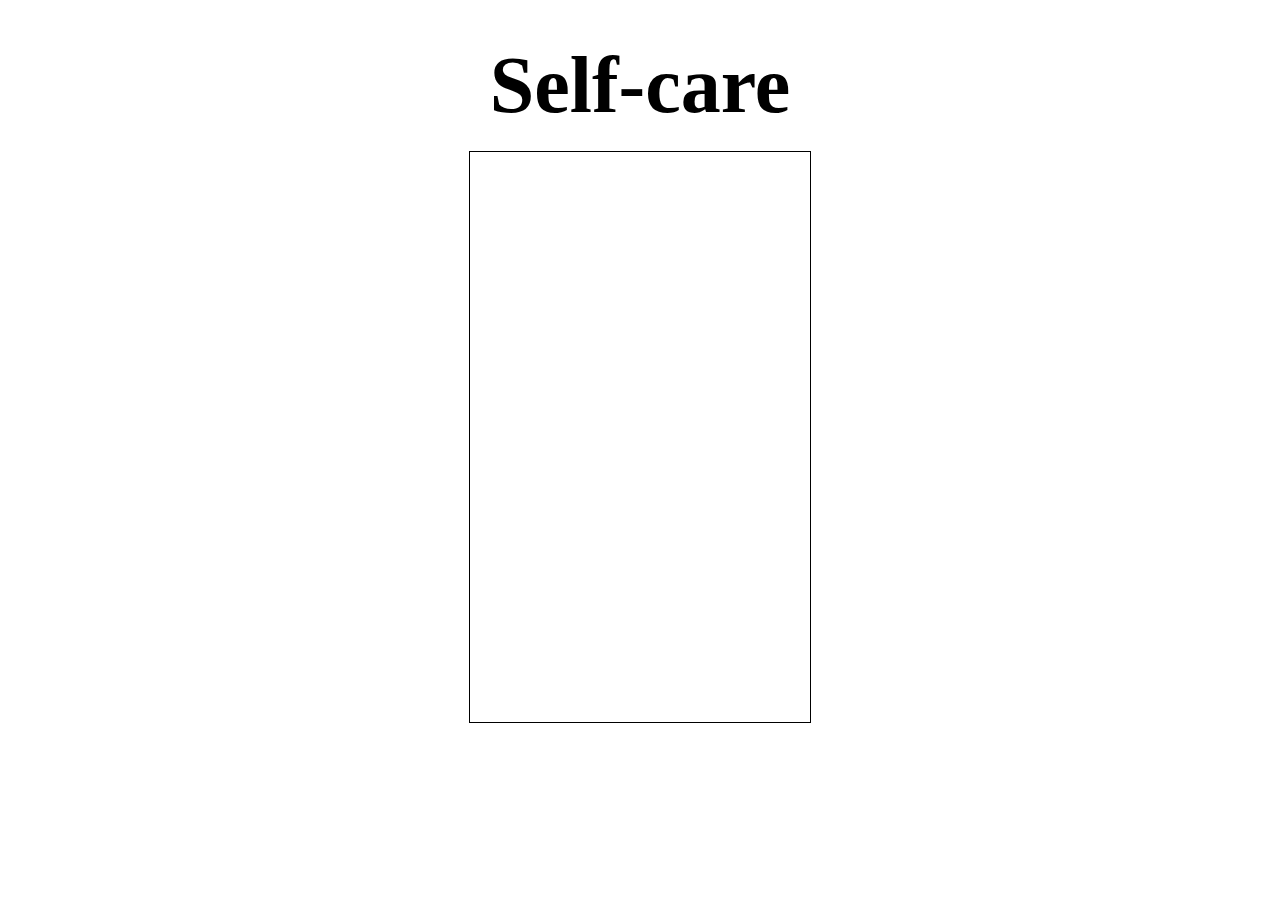
<file: html/index.html>
<!DOCTYPE html>
<html>
<head>
    <meta charset="UTF-8">
    <title>Self-care</title>
    <link rel="stylesheet" type="text/css" href="../css/index.css">
</head>
<body>
   <div id="outermost">
       <div id="title">Self-care</div>
       <div id="log-in"></div>
   </div>

	<script
	  src="https://code.jquery.com/jquery-3.2.1.min.js"
	  integrity="sha256-hwg4gsxgFZhOsEEamdOYGBf13FyQuiTwlAQgxVSNgt4="
	  crossorigin="anonymous"></script>
	 <script type="text/javascript" src="../javascript/index.js"></script>
</body>
</html>
</file>
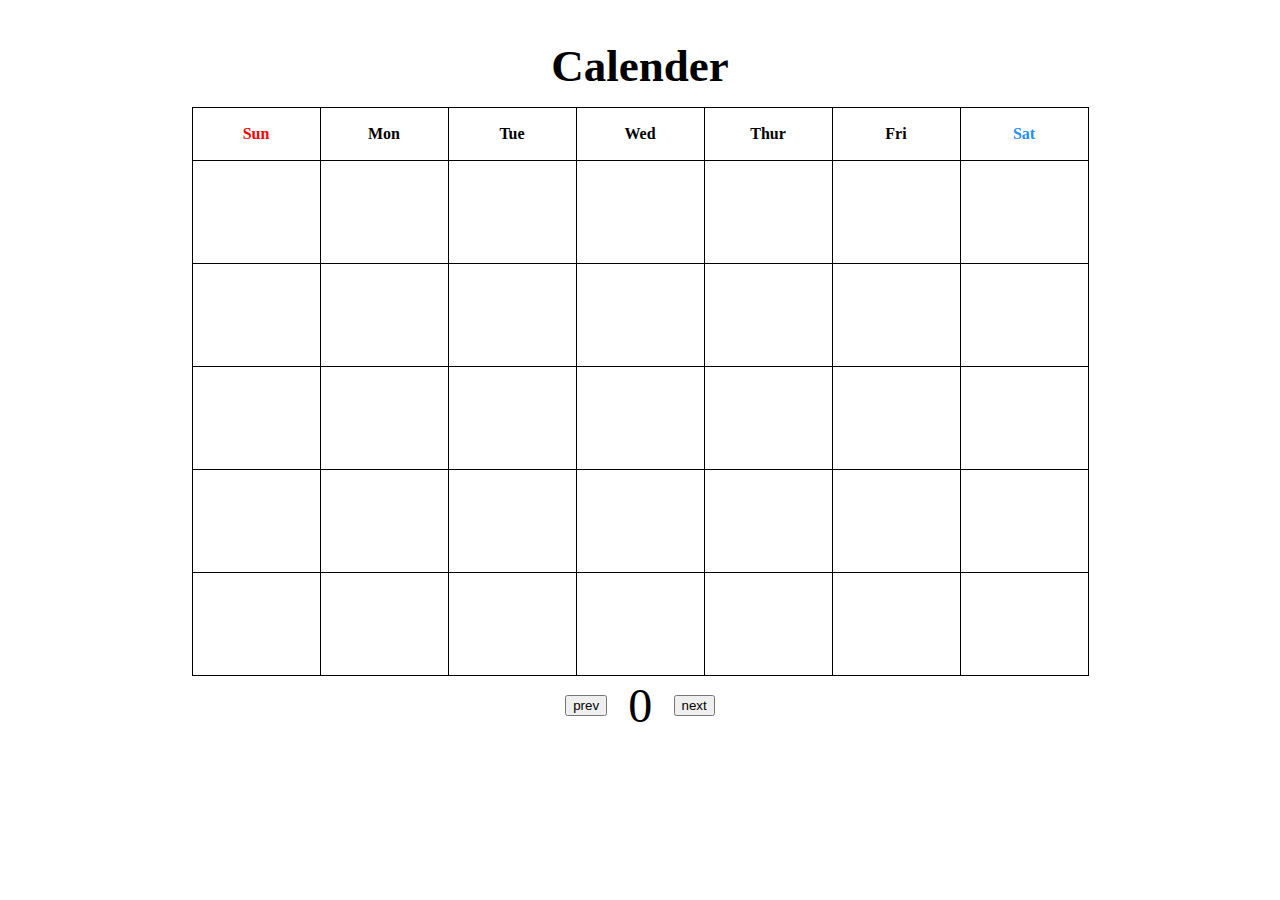
<file: html/Calendar.html>
<!DOCTYPE html>
<html>
<head>
    <meta charset="UTF-8">
    <title>Self-care</title>
    <link rel="stylesheet" type="text/css" href="../css/calendar.css">
</head>
<body>
   <div id="outermost">
       <div id="title">Calender</div>
       
    <table id="calendar-table">
      <tr id="table-head">
        <th><p class="sunday">Sun</p></th>
        <th>Mon</th>
        <th>Tue</th>
        <th>Wed</th>
        <th>Thur</th>
        <th>Fri</th>
        <th><p class="saturday">Sat</p></th>
      </tr>
      <tr>
        <td><p class="sunday"></p></td>
        <td></td>
        <td></td>
        <td></td>
        <td></td>
        <td></td>
        <td><p class="saturday"></p></td>
      </tr>
      <tr>
        <td><p class="sunday"></p></td>
        <td></td>
        <td></td>
        <td></td>
        <td></td>
        <td></td>
        <td><p class="saturday"></p></td>
      </tr>
      <tr>
        <td><p class="sunday"></p></td>
        <td></td>
        <td></td>
        <td></td>
        <td></td>
        <td></td>
        <td><p class="saturday"></p></td>
      </tr>
      <tr>
        <td><p class="sunday"></p></td>
        <td></td>
        <td></td>
        <td></td>
        <td></td>
        <td></td>
        <td><p class="saturday"></p></td>
      </tr>
      <tr>
        <td><p class="sunday"></p></td>
        <td></td>
        <td></td>
        <td></td>
        <td></td>
        <td></td>
        <td><p class="sunday"></p></td>
      </tr>
    </table>
        <table class="month-table-border" id="month-selector">
            <tr class="month-table-border">
                <td class="month-table-border" ><button class="month-button">prev</button></td>
                <td class="month-table-border" ><div id="month">0</div></td>
                <td class="month-table-border" ><button class="month-button">next</button></td>
            </tr>
        </table>
   </div>
	<script
	  src="https://code.jquery.com/jquery-3.2.1.min.js"
	  integrity="sha256-hwg4gsxgFZhOsEEamdOYGBf13FyQuiTwlAQgxVSNgt4="
	  crossorigin="anonymous"></script>
	 <script type="text/javascript" src="../javascript/index.js"></script>
</body>
</html>
</file>
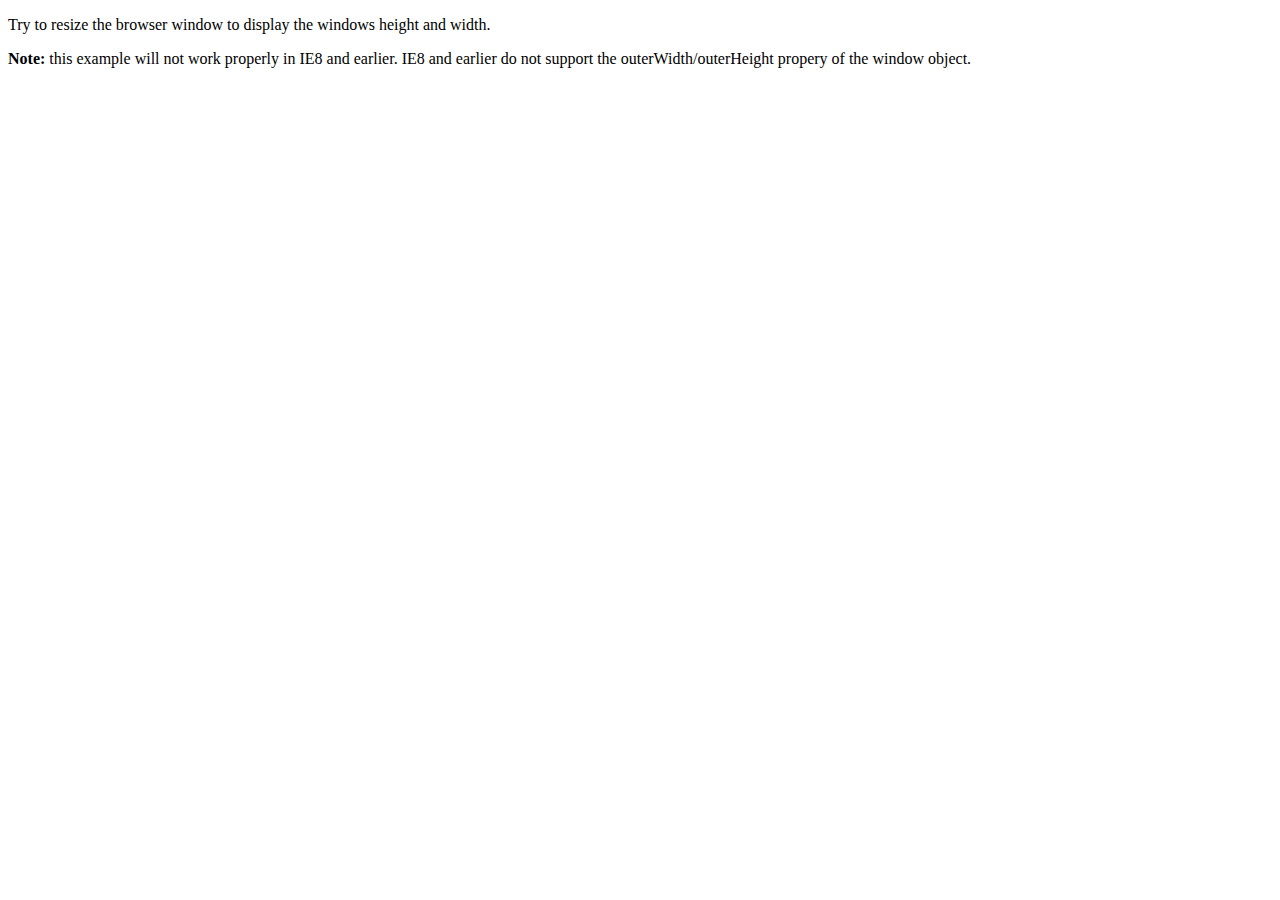
<file: html/test.html>
<!DOCTYPE html>
<html>
<body onresize="myFunction()">

<p>Try to resize the browser window to display the windows height and width.</p>

<p id="demo"></p>

<p><strong>Note:</strong> this example will not work properly in IE8 and earlier. IE8 and earlier do not support the outerWidth/outerHeight propery of the window object.</p>

<script>
function myFunction() {
    var w = window.outerWidth;
    var h = window.outerHeight;
    var txt = "Window size: width=" + w + ", height=" + h;
    document.getElementById("demo").innerHTML = txt;
}
</script>

</body>
</html>
</file>
<file: css/index.css>
#title{
    font-size: 80px;
    font-weight: bold;
    text-align: center;
    margin-top: 40px;
}

#log-in{
    border: 1px solid;
    height: 570px;
    margin-left: auto;
    margin-right: auto;
    margin-top: 20px;
    width: 340px;
}
</file>
<file: css/calendar.css>
#title{
    font-size: 45px;
    font-weight: bold;
    text-align: center;
    margin-top: 40px;
}

#table-head{
    height: 30px;
}

table, th, td{
    border: 1px solid;
    border-collapse: collapse;
}

td, tr{
    width: 125px;
    height: 100px;
}

.sunday{
    color: red;
}

.saturday{
    color:dodgerblue;
}


#prev, #next{
    margin-left: 8px;
    margin-right: 8px;
}

#month-selector{
    text-align: center;
    width: 170px;
    margin: auto;
}

#month-selector tr, #month-selector td{
    height: 10px;
}

#month{
    font-size: 48px;
}

.month-table-border{
    border-color: white;
}

#calendar-table{
    margin-top: 15px;
    margin-left: auto;
    margin-right: auto;
}
</file>
